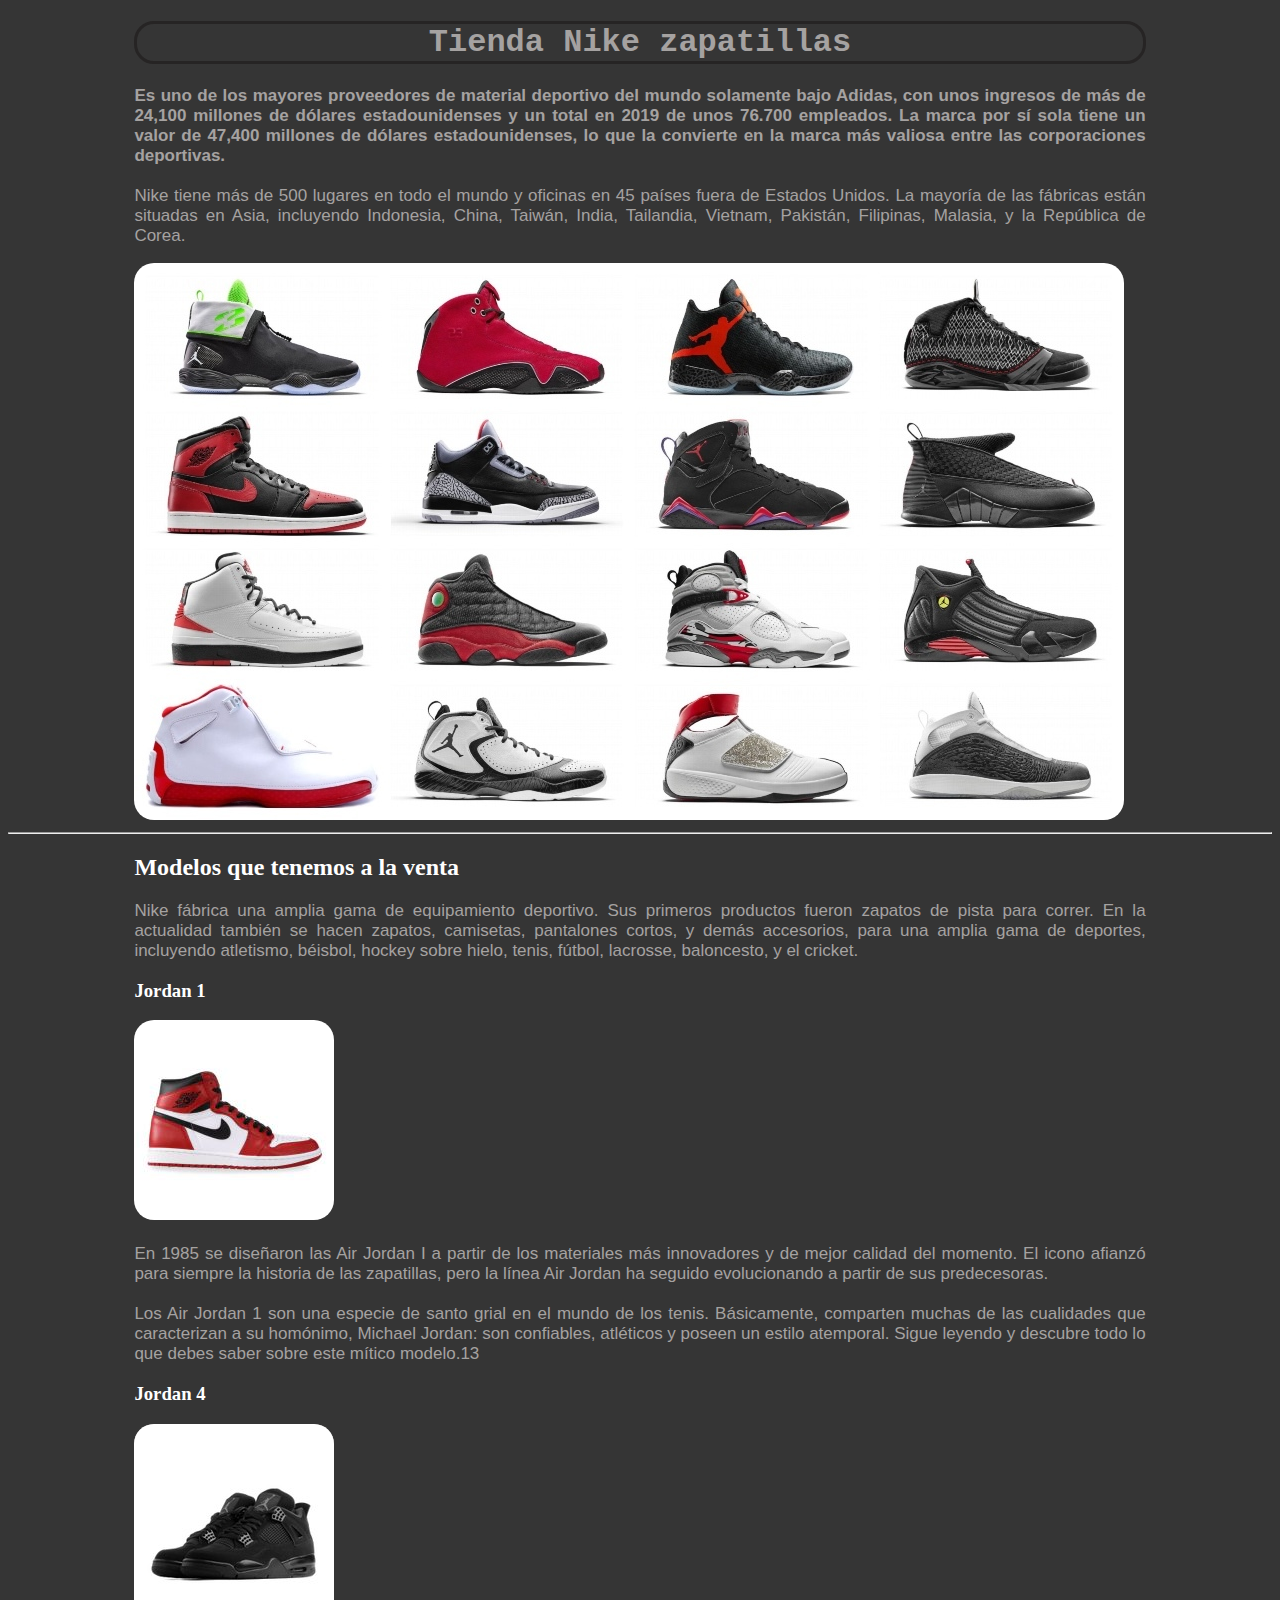
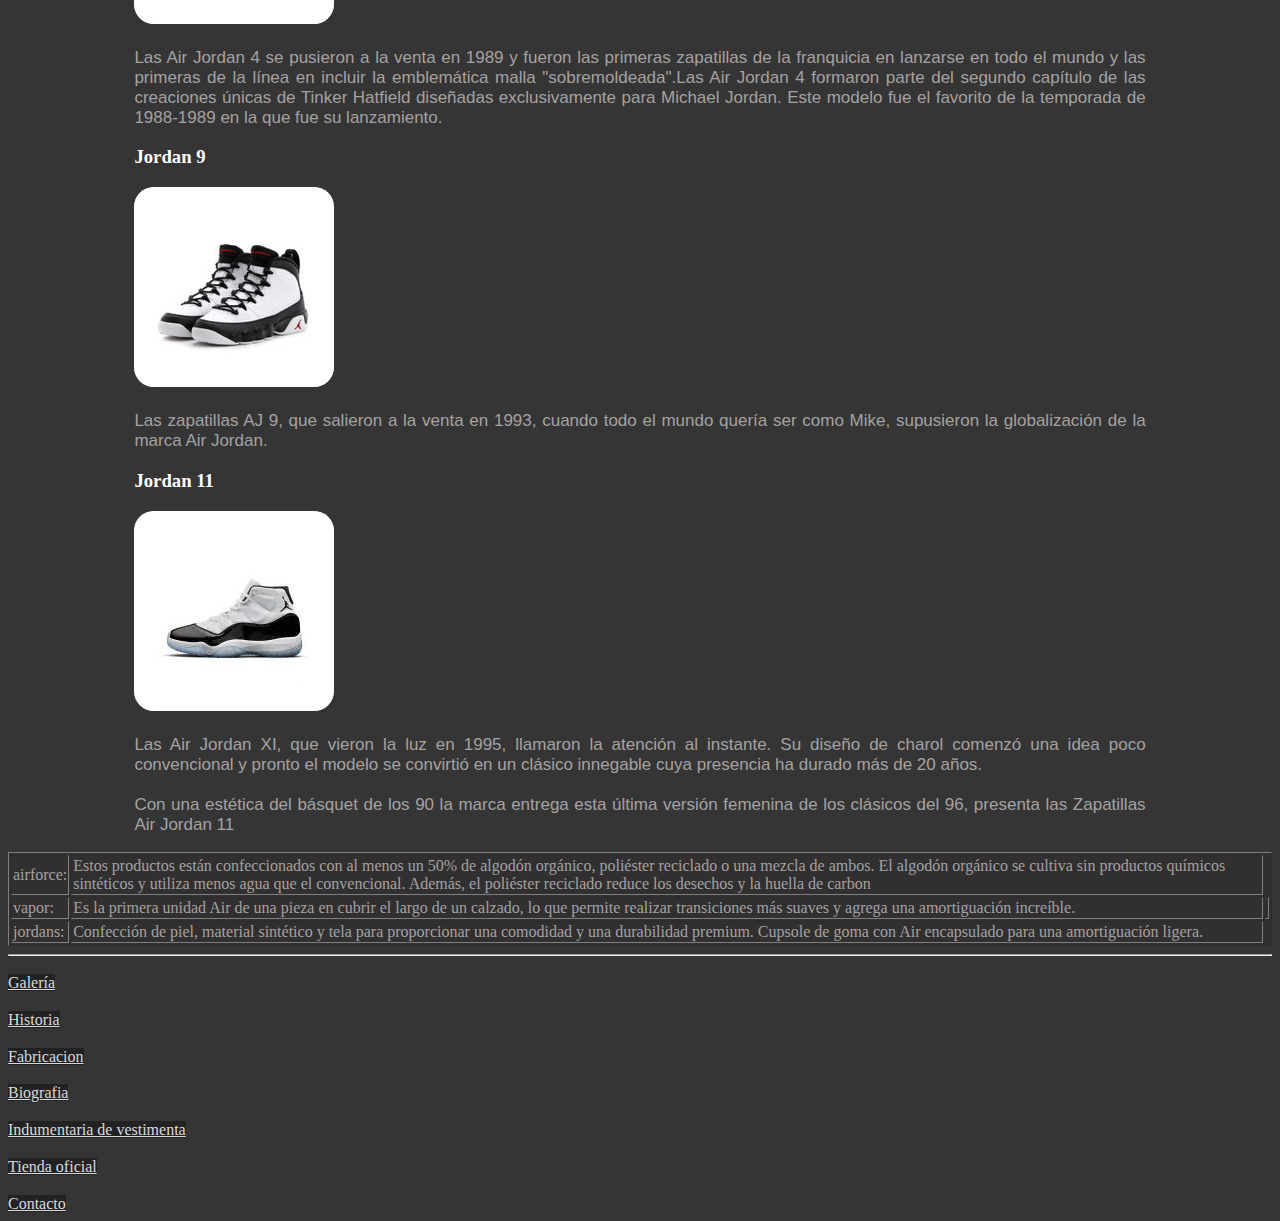
<file: index.html>
<!DOCTYPE html>
<html lang="es">
	<head> 
	    <title> Tienda Nike </title>
		<meta charset="utf-8">
		<link href ="estilos.css" rel ="stylesheet" type ="text/css" />
    </head> 
	<body>
	
	
	   	<h1> Tienda Nike zapatillas</h1>
		<p><strong>Es uno de los mayores proveedores de material deportivo del mundo solamente bajo Adidas, con unos ingresos de más de 24,100 millones de dólares estadounidenses y un total en 2019 de unos 76.700 empleados. La marca por sí sola tiene un valor de 47,400 millones de dólares estadounidenses, lo que la convierte en la marca más valiosa entre las corporaciones deportivas.</strong> </p>
		
		<p>Nike tiene más de 500 lugares en todo el mundo y oficinas en 45 países fuera de Estados Unidos. La mayoría de las fábricas están situadas en Asia, incluyendo Indonesia, China, Taiwán, India, Tailandia, Vietnam, Pakistán, Filipinas, Malasia, y la República de Corea. </p>
		
		<img src="imagenes/joldan.jpg">
					
		<hr> 
		
		<h2> Modelos que tenemos a la venta </h2>
		<p>Nike fábrica una amplia gama de equipamiento deportivo. Sus primeros productos fueron zapatos de pista para correr. En la actualidad también se hacen zapatos, camisetas, pantalones cortos, y demás accesorios, para una amplia gama de deportes, incluyendo atletismo, béisbol, hockey sobre hielo, tenis, fútbol, lacrosse, baloncesto, y el cricket. </p>
		<h3> Jordan 1 </h3>
		

		
		<img src="imagenes/jordan1xd.jpg">
		
		<p>En 1985 se diseñaron las Air Jordan I a partir de los materiales más innovadores y de mejor calidad del momento. El icono afianzó para siempre la historia de las zapatillas, pero la línea Air Jordan ha seguido evolucionando a partir de sus predecesoras.</p>
		<p>Los Air Jordan 1 son una especie de santo grial en el mundo de los tenis. Básicamente, comparten muchas de las cualidades que caracterizan a su homónimo, Michael Jordan: son confiables, atléticos y poseen un estilo atemporal. Sigue leyendo y descubre todo lo que debes saber sobre este mítico modelo.13</p>
		
		<h3> Jordan 4 </h3>
		
		<img src="imagenes/jordan4.png">
		
		<p>Las Air Jordan 4 se pusieron a la venta en 1989 y fueron las primeras zapatillas de la franquicia en lanzarse en todo el mundo y las primeras de la línea en incluir la emblemática malla "sobremoldeada".Las Air Jordan 4 formaron parte del segundo capítulo de las creaciones únicas de Tinker Hatfield diseñadas exclusivamente para Michael Jordan. Este modelo fue el favorito de la temporada de 1988-1989 en la que fue su lanzamiento. </p>

		<h3> Jordan 9 </h3>
		<img src="imagenes/jordan9.png">


		<p>Las zapatillas AJ 9, que salieron a la venta en 1993, cuando todo el mundo quería ser como Mike, supusieron la globalización de la marca Air Jordan.</p>
		
		<h3> Jordan 11 </h3> <img src="imagenes/jordan11.jpg">
		
		
		
		<p> Las Air Jordan XI, que vieron la luz en 1995, llamaron la atención al instante. Su diseño de charol comenzó una idea poco convencional y pronto el modelo se convirtió en un clásico innegable cuya presencia ha durado más de 20 años.</p>
		<p> Con una estética del básquet de los 90 la marca entrega esta última versión femenina de los clásicos del 96, presenta las Zapatillas Air Jordan 11 </p>
	
	
			<table border>
				<tr>
					<td> airforce:</td>
					<td> Estos productos están confeccionados con al menos un 50% de algodón orgánico, poliéster reciclado o una mezcla de ambos. El algodón orgánico se cultiva sin productos químicos sintéticos y utiliza menos agua que el convencional. Además, el poliéster reciclado reduce los desechos y la huella de carbon</td>
				</tr>
				<tr>
				<td> vapor:</td>
				<td>Es la primera unidad Air de una pieza en cubrir el largo de un calzado, lo que permite realizar transiciones más suaves y agrega una amortiguación increíble.<td>
				</tr>
				<tr> 
				<td> jordans:</td>
				<td> Confección de piel, material sintético y tela para proporcionar una comodidad y una durabilidad premium. Cupsole de goma con Air encapsulado para una amortiguación ligera.</td>
			</table>
				
	
		<hr>
		<h3>  </h3>  
	 <a href="galeria.html" title="ver las fotos"target="_blank">  Galería </a>
	 
		<h3></h3>
	<a href="historia.html" title="ver la biografia"target="_blank">   Historia    </a>
	
		<h3> </h3>
	<a href="fabricacion.html" title="ver como se fabrica"target="_blank">   	 Fabricacion
	 	<h3></h3>
	<a href="https://es.wikipedia.org/wiki/Nike" title="ver la biografia"target="_blank">   Biografia    </a>
		<h3>  </h3>  
	 <a href="indumentaria.html" title="ver las fotos"target="_blank">  Indumentaria de vestimenta  </a>
	 		<h3>  </h3>  
	 <a href="https://www.nike.com.ar/indumentaria.html" title="ver tienda nike"target="_blank">  Tienda oficial</a> <h3></h3>
	 
	 <a href="mailto:tiendanike@gmail.com" title="Contacto">Contacto</a>
	</body>
</html>
</file>
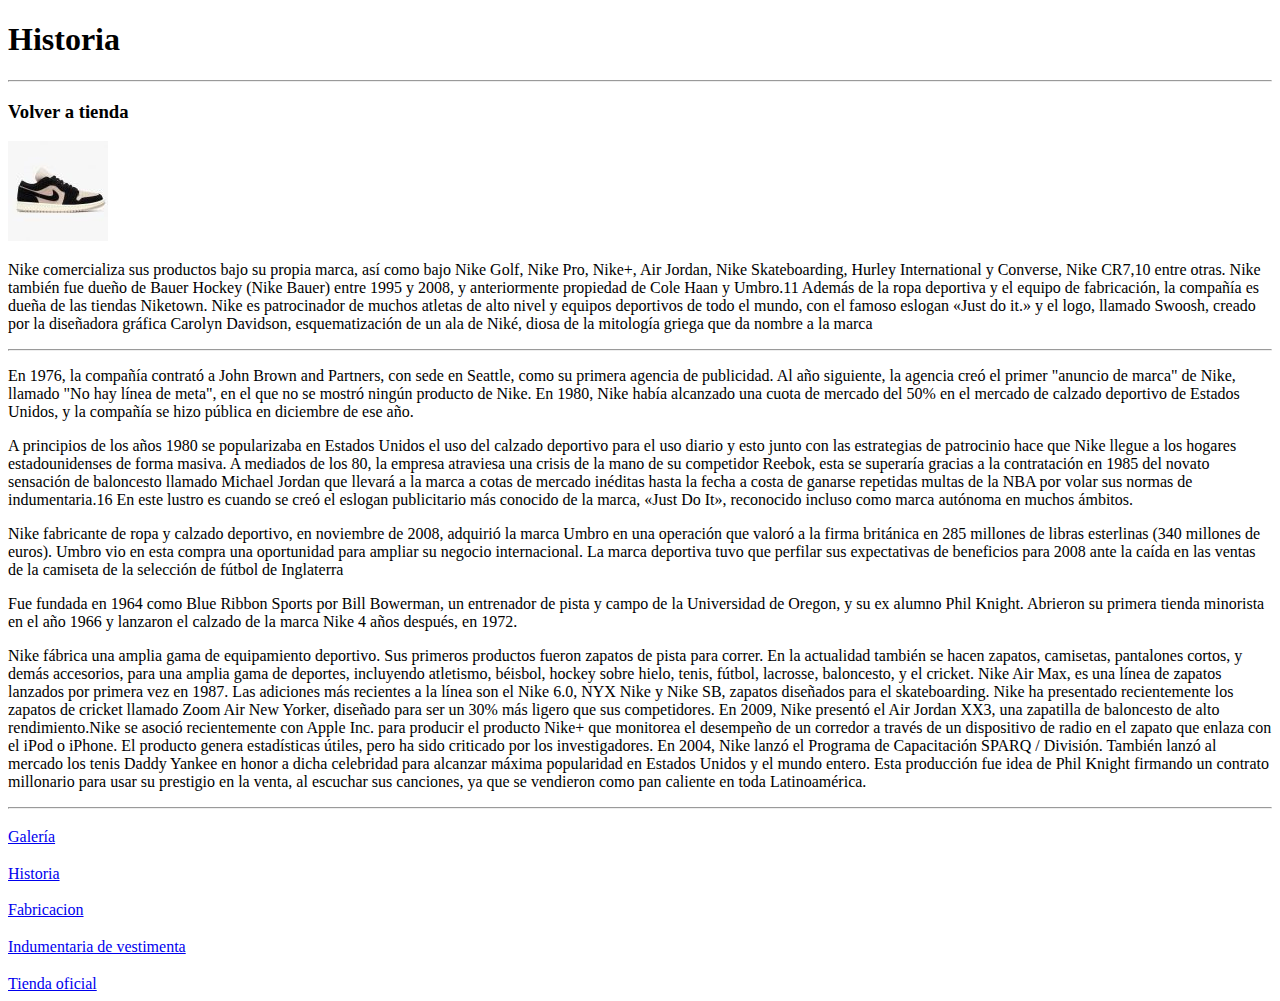
<file: biografia.html>
<!DOCTYPE html>

<html lang="es">
	<head>
		<title>	Historia</title>
		<meta charset ="utf-8"> 
		
	</head>
	
	<body>
		<h1>Historia</h1>
		<hr>
		<h3> Volver a tienda </h3>
		<a href="index.html" title="ver las fotos"target="_blank">    <img src="imagenes/jordanpor.jpg" alt="galeria">  </a>
		
		</p> 
		<p> Nike comercializa sus productos bajo su propia marca, así como bajo Nike Golf, Nike Pro, Nike+, Air Jordan, Nike Skateboarding, Hurley International y Converse, Nike CR7,10​ entre otras. Nike también fue dueño de Bauer Hockey (Nike Bauer) entre 1995 y 2008, y anteriormente propiedad de Cole Haan y Umbro.11​ Además de la ropa deportiva y el equipo de fabricación, la compañía es dueña de las tiendas Niketown. Nike es patrocinador de muchos atletas de alto nivel y equipos deportivos de todo el mundo, con el famoso eslogan «Just do it.» y el logo, llamado Swoosh, creado por la diseñadora gráfica Carolyn Davidson, esquematización de un ala de Niké, diosa de la mitología griega que da nombre a la marca</p>
		<hr>
		<p>En 1976, la compañía contrató a John Brown and Partners, con sede en Seattle, como su primera agencia de publicidad. Al año siguiente, la agencia creó el primer "anuncio de marca" de Nike, llamado "No hay línea de meta", en el que no se mostró ningún producto de Nike. En 1980, Nike había alcanzado una cuota de mercado del 50% en el mercado de calzado deportivo de Estados Unidos, y la compañía se hizo pública en diciembre de ese año.</p>
		<p>A principios de los años 1980 se popularizaba en Estados Unidos el uso del calzado deportivo para el uso diario y esto junto con las estrategias de patrocinio hace que Nike llegue a los hogares estadounidenses de forma masiva. A mediados de los 80, la empresa atraviesa una crisis de la mano de su competidor Reebok, esta se superaría gracias a la contratación en 1985 del novato sensación de baloncesto llamado Michael Jordan que llevará a la marca a cotas de mercado inéditas hasta la fecha a costa de ganarse repetidas multas de la NBA por volar sus normas de indumentaria.16​ En este lustro es cuando se creó el eslogan publicitario más conocido de la marca, «Just Do It», reconocido incluso como marca autónoma en muchos ámbitos.
		<p>Nike fabricante de ropa y calzado deportivo, en noviembre de 2008, adquirió la marca Umbro en una operación que valoró a la firma británica en 285 millones de libras esterlinas (340 millones de euros). Umbro vio en esta compra una oportunidad para ampliar su negocio internacional. La marca deportiva tuvo que perfilar sus expectativas de beneficios para 2008 ante la caída en las ventas de la camiseta de la selección de fútbol de Inglaterra</p>
		<p>Fue fundada en 1964 como Blue Ribbon Sports por Bill Bowerman, un entrenador de pista y campo de la Universidad de Oregon, y su ex alumno Phil Knight. Abrieron su primera tienda minorista en el año 1966 y lanzaron el calzado de la marca Nike 4 años después, en 1972.
		<p>Nike fábrica una amplia gama de equipamiento deportivo. Sus primeros productos fueron zapatos de pista para correr. En la actualidad también se hacen zapatos, camisetas, pantalones cortos, y demás accesorios, para una amplia gama de deportes, incluyendo atletismo, béisbol, hockey sobre hielo, tenis, fútbol, lacrosse, baloncesto, y el cricket. Nike Air Max, es una línea de zapatos lanzados por primera vez en 1987. Las adiciones más recientes a la línea son el Nike 6.0, NYX Nike y Nike SB, zapatos diseñados para el skateboarding. Nike ha presentado recientemente los zapatos de cricket llamado Zoom Air New Yorker, diseñado para ser un 30% más ligero que sus competidores. En 2009, Nike presentó el Air Jordan XX3, una zapatilla de baloncesto de alto rendimiento.Nike se asoció recientemente con Apple Inc. para producir el producto Nike+ que monitorea el desempeño de un corredor a través de un dispositivo de radio en el zapato que enlaza con el iPod o iPhone. El producto genera estadísticas útiles, pero ha sido criticado por los investigadores. En 2004, Nike lanzó el Programa de Capacitación SPARQ / División. También lanzó al mercado los tenis Daddy Yankee en honor a dicha celebridad para alcanzar máxima popularidad en Estados Unidos y el mundo entero. Esta producción fue idea de Phil Knight firmando un contrato millonario para usar su prestigio en la venta, al escuchar sus canciones, ya que se vendieron como pan caliente en toda Latinoamérica.</p>
		
		<hr>
		<h3>  </h3>  
	<a href="galeria.html" title="ver las fotos"target="_blank">  Galería </a>
	 
		<h3></h3>
	<a href="historia.html" title="ver la biografia"target="_blank">   Historia    </a>
	
		<h3> </h3>
	<a href="fabricacion.html" title="ver como se fabrica"target="_blank">   	 Fabricacion
	
		<h3>  </h3>  
	 <a href="indumentaria.html" title="ver las fotos"target="_blank">  Indumentaria de vestimenta  </a>
	 		<h3>  </h3>  
	 <a href="https://www.nike.com.ar/indumentaria.html" title="ver las fotos"target="_blank">  Tienda oficial</a>
	</body>
		
	</body>
</html>
</file>
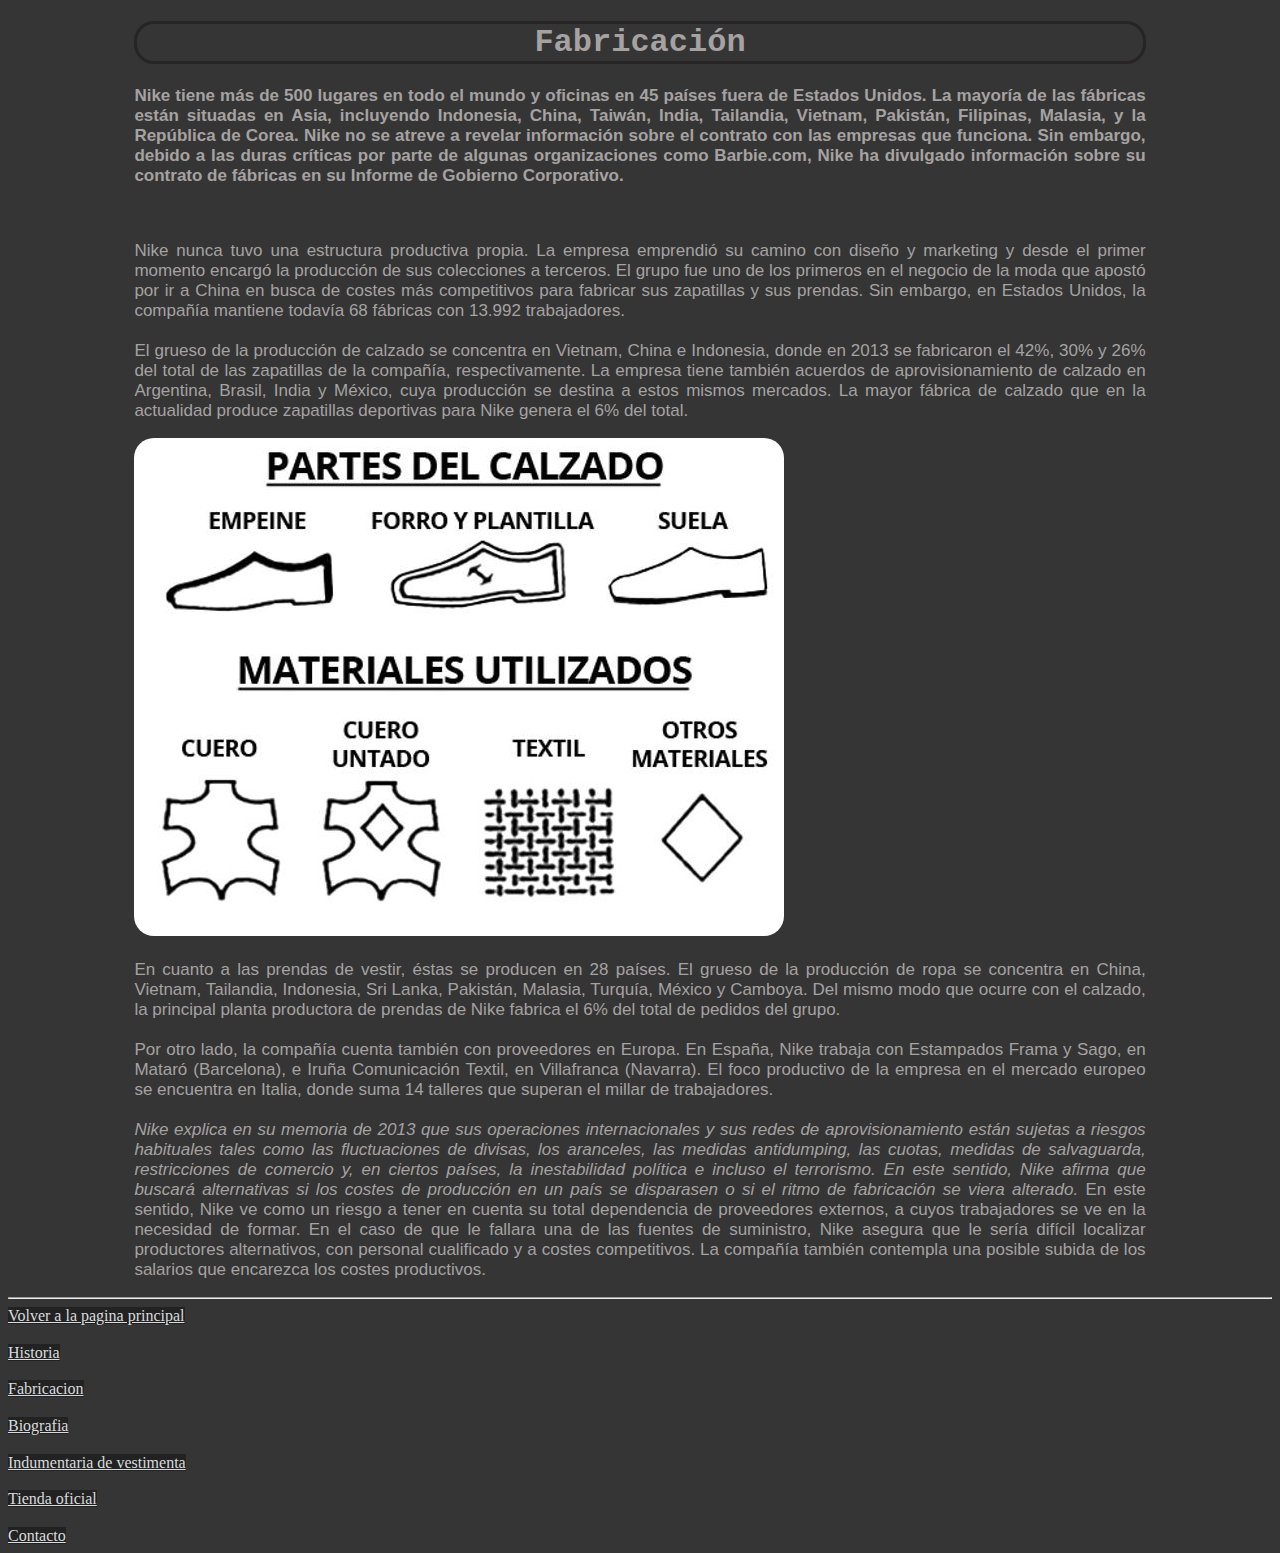
<file: fabricacion.html>
<!DOCTYPE html>

<html lang="es">
	<head>
		<title>	Fabricacion </title>
		<meta charset ="utf-8"> 
		<link href ="estilos.css" rel ="stylesheet" type ="text/css" />
	</head>
	
	<body>
		<h1>Fabricación </h1>
		
		
		<p><strong>Nike tiene más de 500 lugares en todo el mundo y oficinas en 45 países fuera de Estados Unidos. La mayoría de las fábricas están situadas en Asia, incluyendo Indonesia, China, Taiwán, India, Tailandia, Vietnam, Pakistán, Filipinas, Malasia, y la República de Corea. Nike no se atreve a revelar información sobre el contrato con las empresas que funciona. Sin embargo, debido a las duras críticas por parte de algunas organizaciones como Barbie.com, Nike ha divulgado información sobre su contrato de fábricas en su Informe de Gobierno Corporativo.
		</strong></P>
		<br>
		<p>Nike nunca tuvo una estructura productiva propia. La empresa emprendió su camino con diseño y marketing y desde el primer momento encargó la producción de sus colecciones a terceros. El grupo fue uno de los primeros en el negocio de la moda que apostó por ir a China en busca de costes más competitivos para fabricar sus zapatillas y sus prendas. Sin embargo, en Estados Unidos, la compañía mantiene todavía 68 fábricas con 13.992 trabajadores.</p>
		<p>El grueso de la producción de calzado se concentra en Vietnam, China e Indonesia, donde en 2013 se fabricaron el 42%, 30% y 26% del total de las zapatillas de la compañía, respectivamente. La empresa tiene también acuerdos de aprovisionamiento de calzado en Argentina, Brasil, India y México, cuya producción se destina a estos mismos mercados. La mayor fábrica de calzado que en la actualidad produce zapatillas deportivas para Nike genera el 6% del total.</p>
		
		<img src="imagenes/producion.jpg" alt="galeria">
		
		<p>En cuanto a las prendas de vestir, éstas se producen en 28 países. El grueso de la producción de ropa se concentra en China, Vietnam, Tailandia, Indonesia, Sri Lanka, Pakistán, Malasia, Turquía, México y Camboya. Del mismo modo que ocurre con el calzado, la principal planta productora de prendas de Nike fabrica el 6% del total de pedidos del grupo.
		<p>Por otro lado, la compañía cuenta también con proveedores en Europa. En España, Nike trabaja con Estampados Frama y Sago, en Mataró (Barcelona), e Iruña Comunicación Textil, en Villafranca (Navarra). El foco productivo de la empresa en el mercado europeo se encuentra en Italia, donde suma 14 talleres que superan el millar de trabajadores.
		</p>
		<p><em>Nike explica en su memoria de 2013 que sus operaciones internacionales y sus redes de aprovisionamiento están sujetas a riesgos habituales tales como las fluctuaciones de divisas, los aranceles, las medidas antidumping, las cuotas, medidas de salvaguarda, restricciones de comercio y, en ciertos países, la inestabilidad política e incluso el terrorismo. En este sentido, Nike afirma que buscará alternativas si los costes de producción en un país se disparasen o si el ritmo de fabricación se viera alterado.</em>

 

En este sentido, Nike ve como un riesgo a tener en cuenta su total dependencia de proveedores externos, a cuyos trabajadores se ve en la necesidad de formar. En el caso de que le fallara una de las fuentes de suministro, Nike asegura que le sería difícil localizar productores alternativos, con personal cualificado y a costes competitivos. La compañía también contempla una posible subida de los salarios que encarezca los costes productivos. </p>
			
			<hr>
			<a href="index.html" title="volver a la pagina principal página"> Volver a la pagina principal </a>  <br>
			<h3> </h3>
			
			<a href="historia.html" title="ver la biografia"target="_blank">   Historia    </a>

			<h3> </h3>
			<a href="fabricacion.html" title="ver como se fabrica"target="_blank">   	 Fabricacion
			<h3></h3>
			<a href="https://es.wikipedia.org/wiki/Nike" title="ver la biografia"target="_blank">   Biografia    </a>
			<h3>  </h3>  
			<a href="indumentaria.html" title="ver las fotos"target="_blank">  Indumentaria de vestimenta  </a>
	 		<h3>  </h3>  
			<a href="https://www.nike.com.ar/indumentaria.html" title="ver las fotos"target="_blank">  Tienda oficial</a> <h3></h3>
			<a href="mailto:tiendanike@gmail.com" title="Contacto">Contacto</a>
			
	</body>
</html>
</file>
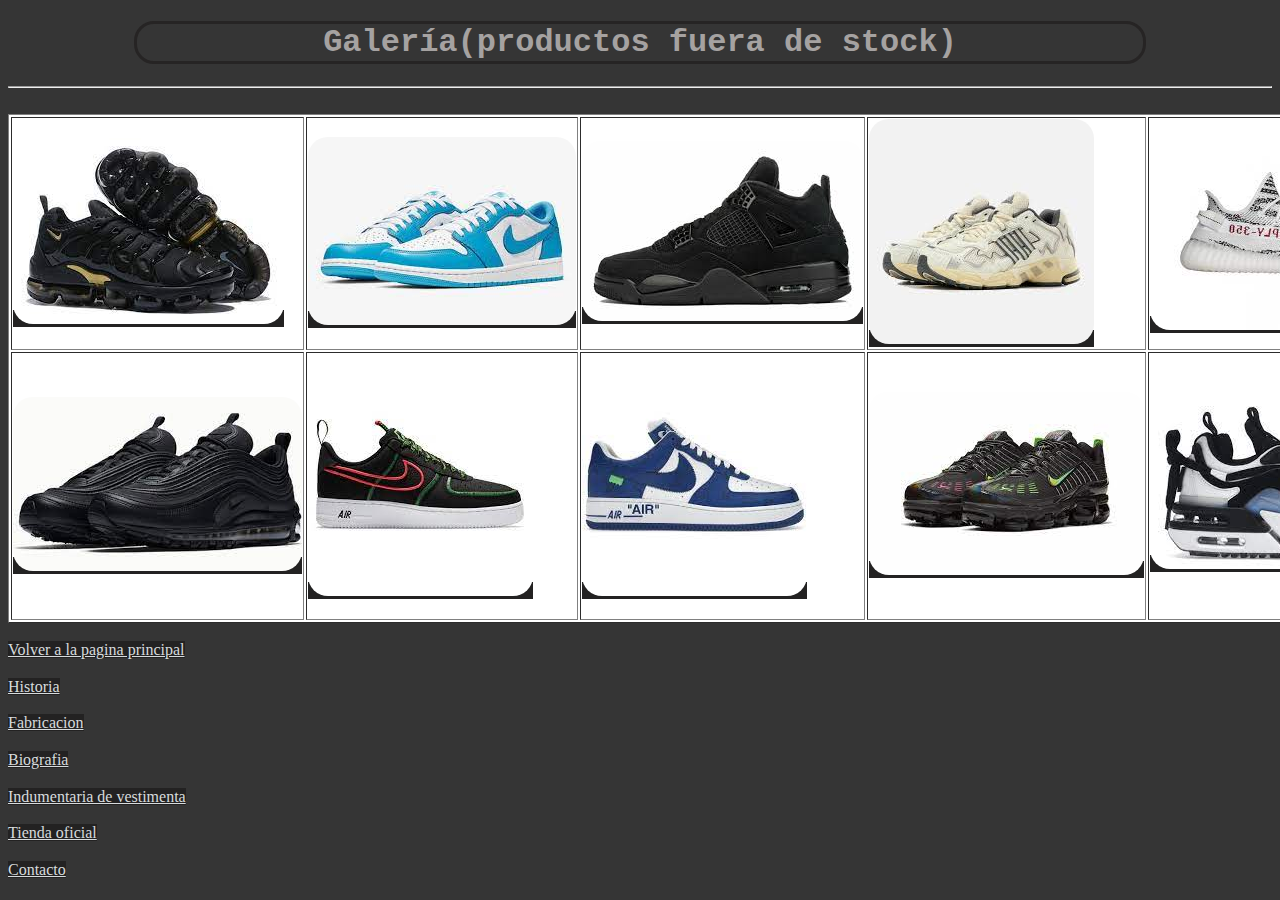
<file: galeria.html>
<!DOCTYPE html>

<html lang="es">
	<head>
		<title>	Galería</title>
		<meta charset ="utf-8"> 
		<link href ="estilo.css" rel ="stylesheet" type ="text/css" />
	</head>
	
	<body>
		<h1>Galería(productos fuera de stock) </h1>
		
		<hr>
	
			
			<br>
	
		<table border > 
		<tr>
			<td> 
			<a class="fotos" href="imagenes/vapormaxplus.jpg" title="	Ver vapormaxplus"target="_blank">    <img src="imagenes/vapormaxplusm.jpg" alt="vapormaxplus"> </td> </a>
			<td>	 	
			<a class="fotos" href="imagenes/jordanceleste.jpg" title="Ver airmax97"target="_blank">    <img src="imagenes/jordancelestem.jpg" alt="airmax97"> </td> </a>
			<td> 
			<a class="fotos" href="imagenes/jordan4negras.jpg" title="Ver jordan4"target="_blank">    <img src="imagenes/jordan4negrasm.jpg" alt="jordan4"> </td>
			<td> 
			<a href="imagenes/badbunny.jpg" title="	Ver Badbunny x adidas"target="_blank">    <img src="imagenes/badbunnym.jpg" alt="Badbunny x adidas"> </td>
			<td> 
			<a href="imagenes/yeezy.jpg" title="Ver Yezzy"target="_blank">    <img src="imagenes/yezzym.jpg" alt="imagenes/yezzy"> </td>	
			<td> 
			<a href="imagenes/airforce.jpg" title="	Ver Nike290"target="_blank">    <img src="imagenes/airforcem.jpg" alt="Nike270"> </td>
		</tr class=”diferente>
		<tr>
			<td>
			<a href="imagenes/airmax97.jpg" title="Ver airmax97"target="_blank">    <img src="imagenes/airmax97m.jpg" alt="airmax97"> </td>
			<td>
			<a href="imagenes/verdes.jpg" title="Ver airmax97"target="_blank">    <img src="imagenes/verdesm.jpg" alt="airmax97"> </td>
			<td>
			<a href="imagenes/luisboton.jpg" title="Ver airmax97"target="_blank">    <img src="imagenes/luisbotonm.jpg" alt="airmax97"> </td>
			<td><a href="imagenes/vapor360o.jpg"  title="vapor360" target="_blank">   <img src="imagenes/vapor360.jpg"  alt="vapor360"></td>
			<td><a href="imagenes/furiosao.jpg"  title="furiosa" target="_blank">   <img src="imagenes/furiosa.jpg"  alt="furiosa"></td>
			<td><a href="imagenes/traviscroto.jpg" title="travisscott" target="_blank">   <img src="imagenes/travisscott.png"  alt="travisscott"></td>
			
		</tr>
		</table>
		<br>
			<a href="index.html" title="volver a la pagina principal página"> Volver a la pagina principal </a>  <br>
			<h3> </h3>
			
			<a href="historia.html" title="ver la biografia"target="_blank">   Historia    </a>

			<h3> </h3>
			<a href="fabricacion.html" title="ver como se fabrica"target="_blank">   	 Fabricacion
			<h3></h3>
			<a href="https://es.wikipedia.org/wiki/Nike" title="ver la biografia"target="_blank">   Biografia    </a>
			<h3>  </h3>  
			<a href="indumentaria.html" title="ver las fotos"target="_blank">  Indumentaria de vestimenta  </a>
	 		<h3>  </h3>  
			<a href="https://www.nike.com.ar/indumentaria.html" title="ver las fotos"target="_blank">  Tienda oficial</a> <h3></h3>
			<a href="mailto:tiendanike@gmail.com" title="Contacto">Contacto</a> </p>
		
	</body>
	
		
	
</html>
</file>
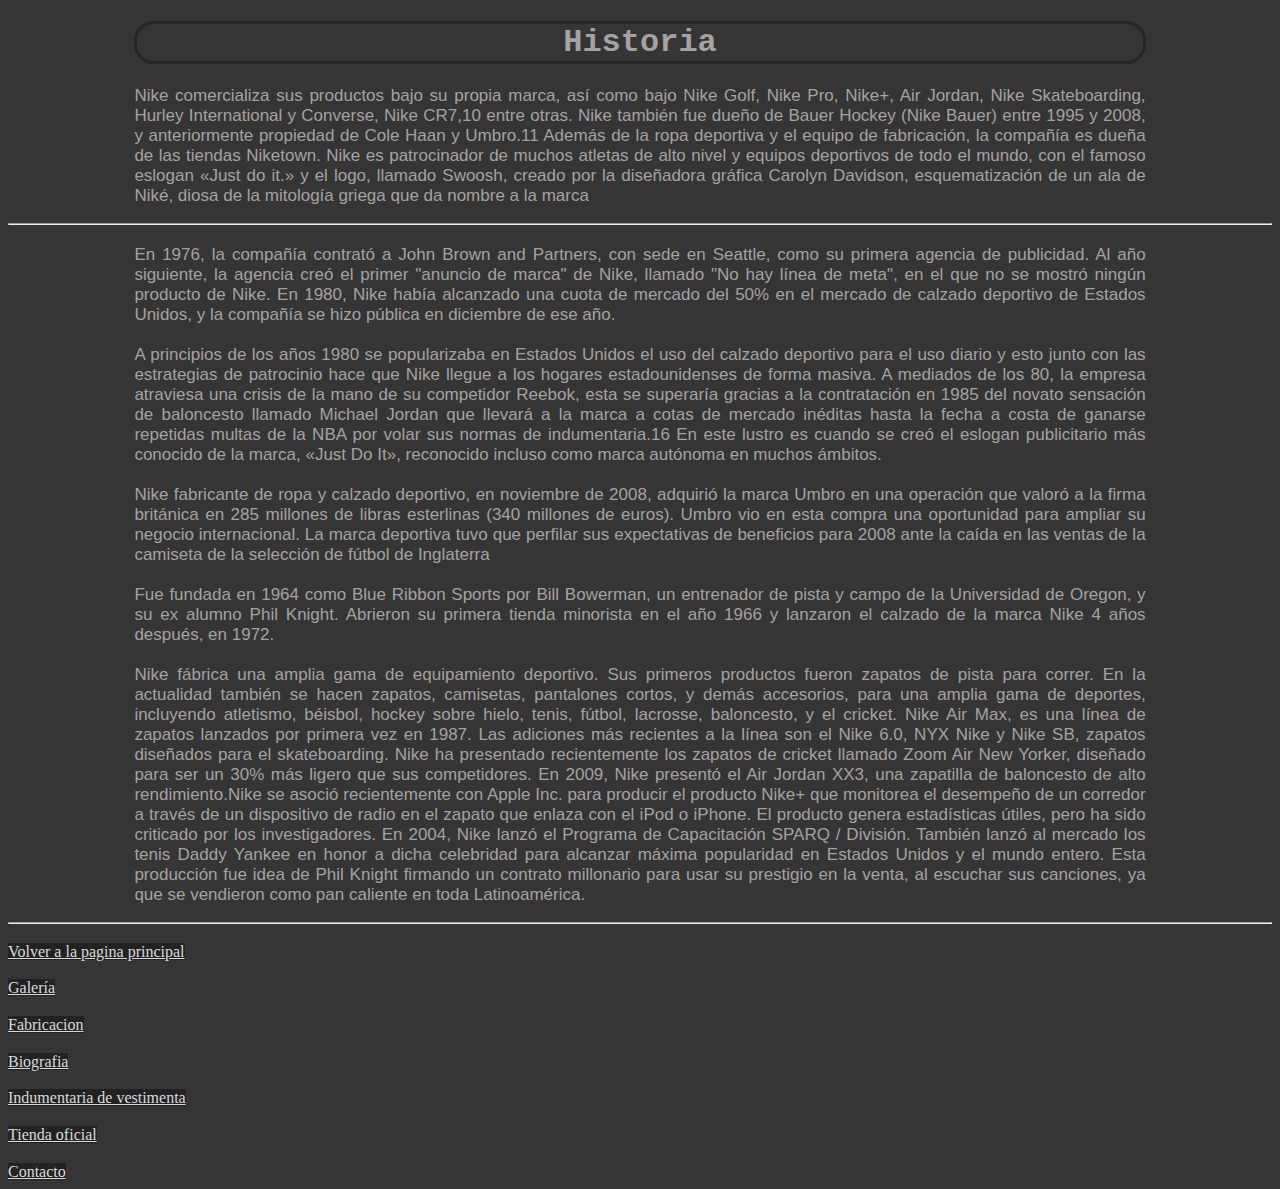
<file: historia.html>
<!DOCTYPE html>

<html lang="es">
	<head>
		<title>	Historia</title>
		<meta charset ="utf-8">
		<link href ="estilos.css" rel ="stylesheet" type ="text/css" />
	</head>
	
	<body>
		<h1>Historia</h1>
	
		
		</p> 
		<p> Nike comercializa sus productos bajo su propia marca, así como bajo Nike Golf, Nike Pro, Nike+, Air Jordan, Nike Skateboarding, Hurley International y Converse, Nike CR7,10​ entre otras. Nike también fue dueño de Bauer Hockey (Nike Bauer) entre 1995 y 2008, y anteriormente propiedad de Cole Haan y Umbro.11​ Además de la ropa deportiva y el equipo de fabricación, la compañía es dueña de las tiendas Niketown. Nike es patrocinador de muchos atletas de alto nivel y equipos deportivos de todo el mundo, con el famoso eslogan «Just do it.» y el logo, llamado Swoosh, creado por la diseñadora gráfica Carolyn Davidson, esquematización de un ala de Niké, diosa de la mitología griega que da nombre a la marca</p>
		<hr>
		<p>En 1976, la compañía contrató a John Brown and Partners, con sede en Seattle, como su primera agencia de publicidad. Al año siguiente, la agencia creó el primer "anuncio de marca" de Nike, llamado "No hay línea de meta", en el que no se mostró ningún producto de Nike. En 1980, Nike había alcanzado una cuota de mercado del 50% en el mercado de calzado deportivo de Estados Unidos, y la compañía se hizo pública en diciembre de ese año.</p>
		<p>A principios de los años 1980 se popularizaba en Estados Unidos el uso del calzado deportivo para el uso diario y esto junto con las estrategias de patrocinio hace que Nike llegue a los hogares estadounidenses de forma masiva. A mediados de los 80, la empresa atraviesa una crisis de la mano de su competidor Reebok, esta se superaría gracias a la contratación en 1985 del novato sensación de baloncesto llamado Michael Jordan que llevará a la marca a cotas de mercado inéditas hasta la fecha a costa de ganarse repetidas multas de la NBA por volar sus normas de indumentaria.16​ En este lustro es cuando se creó el eslogan publicitario más conocido de la marca, «Just Do It», reconocido incluso como marca autónoma en muchos ámbitos.
		<p>Nike fabricante de ropa y calzado deportivo, en noviembre de 2008, adquirió la marca Umbro en una operación que valoró a la firma británica en 285 millones de libras esterlinas (340 millones de euros). Umbro vio en esta compra una oportunidad para ampliar su negocio internacional. La marca deportiva tuvo que perfilar sus expectativas de beneficios para 2008 ante la caída en las ventas de la camiseta de la selección de fútbol de Inglaterra</p>
		<p>Fue fundada en 1964 como Blue Ribbon Sports por Bill Bowerman, un entrenador de pista y campo de la Universidad de Oregon, y su ex alumno Phil Knight. Abrieron su primera tienda minorista en el año 1966 y lanzaron el calzado de la marca Nike 4 años después, en 1972.
		<p>Nike fábrica una amplia gama de equipamiento deportivo. Sus primeros productos fueron zapatos de pista para correr. En la actualidad también se hacen zapatos, camisetas, pantalones cortos, y demás accesorios, para una amplia gama de deportes, incluyendo atletismo, béisbol, hockey sobre hielo, tenis, fútbol, lacrosse, baloncesto, y el cricket. Nike Air Max, es una línea de zapatos lanzados por primera vez en 1987. Las adiciones más recientes a la línea son el Nike 6.0, NYX Nike y Nike SB, zapatos diseñados para el skateboarding. Nike ha presentado recientemente los zapatos de cricket llamado Zoom Air New Yorker, diseñado para ser un 30% más ligero que sus competidores. En 2009, Nike presentó el Air Jordan XX3, una zapatilla de baloncesto de alto rendimiento.Nike se asoció recientemente con Apple Inc. para producir el producto Nike+ que monitorea el desempeño de un corredor a través de un dispositivo de radio en el zapato que enlaza con el iPod o iPhone. El producto genera estadísticas útiles, pero ha sido criticado por los investigadores. En 2004, Nike lanzó el Programa de Capacitación SPARQ / División. También lanzó al mercado los tenis Daddy Yankee en honor a dicha celebridad para alcanzar máxima popularidad en Estados Unidos y el mundo entero. Esta producción fue idea de Phil Knight firmando un contrato millonario para usar su prestigio en la venta, al escuchar sus canciones, ya que se vendieron como pan caliente en toda Latinoamérica.</p>
		
		<hr>
		<h3>  </h3>  
		
	<a href="index.html" title="volver a la pagina principal página"> Volver a la pagina principal </a>  <br>
	<h3> </h3>
	<a href="galeria.html" title="ver las fotos"target="_blank">  Galería </a> 
		<h3> </h3>
	<a href="fabricacion.html" title="ver como se fabrica"target="_blank">   	 Fabricacion
	 	<h3></h3>
	<a href="https://es.wikipedia.org/wiki/Nike" title="ver la biografia"target="_blank">   Biografia    </a>
		<h3>  </h3>  
	 <a href="indumentaria.html" title="ver las fotos"target="_blank">  Indumentaria de vestimenta  </a>
	 		<h3>  </h3>  
	 <a href="https://www.nike.com.ar/indumentaria.html" title="ver las fotos"target="_blank">  Tienda oficial</a>
	 <h3></h3>
	 <a href="mailto:tiendanike@gmail.com" title="Contacto">Contacto</a>
	</body>
	</body>
</html>
</file>
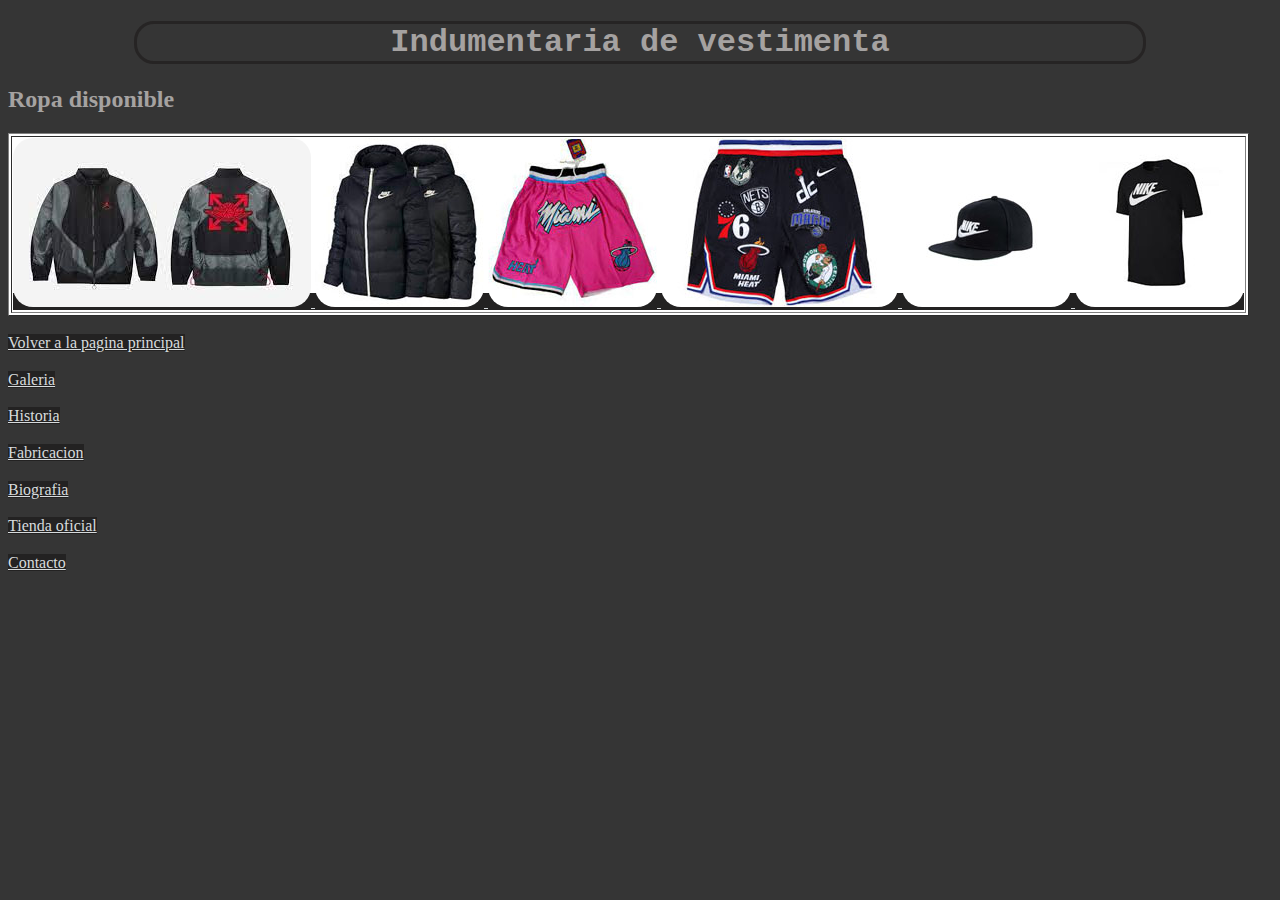
<file: indumentaria.html>
<!DOCTYPE html>

<html lang="es">
	<head>
		<title>	Indumentaria </title>
		<meta charset ="utf-8"> 
		<link href ="estilo.css" rel ="stylesheet" type ="text/css" />
	</head>
	<body>
	<h1>Indumentaria de vestimenta</h1>

	<h2>Ropa disponible</h2>

	<table border> 
		<tr>
			<td> 
	<a href="imagenes/offwhite.jpg" title="	Ver vapormaxplus"target="_blank">    <img src="imagenes/offwhitem.jpg" alt="vapormaxplus"> 
	<a href="imagenes/camperon.jpg" title="	Ver vapormaxplus"target="_blank">    <img src="imagenes/camperonm.jpg" alt="vapormaxplus">
	<a href="imagenes/shortmiami.jpg" title="	Ver vapormaxplus"target="_blank">    <img src="imagenes/shortmiamim.jpg" alt="vapormaxplus">
	<a href="imagenes/shortnba.jpg" title="	Ver vapormaxplus"target="_blank">    <img src="imagenes/shortnbam.jpg" alt="vapormaxplus">
	<a href="imagenes/nike.jpg" title="	Ver vapormaxplus"target="_blank">    <img src="imagenes/nikem.jpg" alt="vapormaxplus">
	<a href="imagenes/nikeropa.jpg" title="	Ver vapormaxplus"target="_blank">    <img src="imagenes/nikeropa1.jpg" alt="vapormaxplus">
	</td>	
	</table>
	<br>
	
	<a href="index.html" title="volver a la pagina principal página"> Volver a la pagina principal </a>  <br>
			<h3> </h3>
			<a href="galeria.html" title="ver las fotos"target="_blank">  Galeria  </a> <h3> </h3>
			
			<a href="historia.html" title="ver la biografia"target="_blank">   Historia    </a>
			<h3> </h3>
			<a href="fabricacion.html" title="ver como se fabrica"target="_blank">   	 Fabricacion
			<h3></h3>
			<a href="https://es.wikipedia.org/wiki/Nike" title="ver la biografia"target="_blank">   Biografia    </a>
			<h3>  </h3>  			
			<h3>  </h3>  
			<a href="https://www.nike.com.ar/indumentaria.html" title="ver las fotos"target="_blank">  Tienda oficial</a>	
			<h3></h3>
			<a href="mailto:tiendanike@gmail.com" title="Contacto">Contacto</a>
	
	</body>
</html>
</file>
<file: estilos.css>
p{
	color:#A5A2A1;
	text-align:justify;
	margin-left: 10%;
	margin-right: 10%;
	margin-top:20px;
	font-family: Arial, Verdana, sans-serif;
	font-size: 17px;
}
h1{
   color:#A5A2A1;
   text-align:center;
   margin-left: 10%;
   margin-right:10%;
   font-family:courier new, consolas, monospace;
   border-style:solid;
   border-color:#262424;
   border-radius:20px;


}

body{ 
	color:#FFFFFF;
	background-color:#353535;

	
}
img{
	margin:auto;
	border-radius:20px;
	background-color:#A5A2A1;
	margin-left: 10%;
	margin-right: 10%;
	

}

ul{ 
	color:#D7DBDD;
	margin-left: 10%;
	margin-right: 10%;
}

a:link{ 
	color : #D7DBDD;
	background-color : #232222;

	
}	
a:hover{
	color : #5b3209;
	background-color : #D7DBDD;
}
a:visited{
	color : #5b3209;
	background-color : #D7DBDD;
}
table{
	background-color: #312F2F;
	color: #A5A2A1;

}
h2{margin-left: 10%;
}
h3{margin-left: 10%;
}
</file>
<file: estilo.css>
body{ 
	color:#353535;
	background-color:#353535;
}
h1{
   color:#A5A2A1;
   text-align:center;
   margin-left: 10%;
   margin-right:10%;
   font-family:courier new, consolas, monospace;
   border-style:solid;
   border-color:#262424;
   border-radius:20px;
}
img{
	border-radius:20px;
	background-color:#A5A2A1;
}
table{
	color:#000000;
	background-color:white;
}

a:link{ 
	color : #D7DBDD;
	background-color : #232222;
}	
a:hover{
	color : #5b3209;
	background-color : #D7DBDD;
}
a:visited{
	color : #5b3209;
	background-color : #D7DBDD;
}
.fotos:hover{
background-color : #transparent;
color : #ffff00;
}

h2{	color:#A5A2A1;
}
</file>
